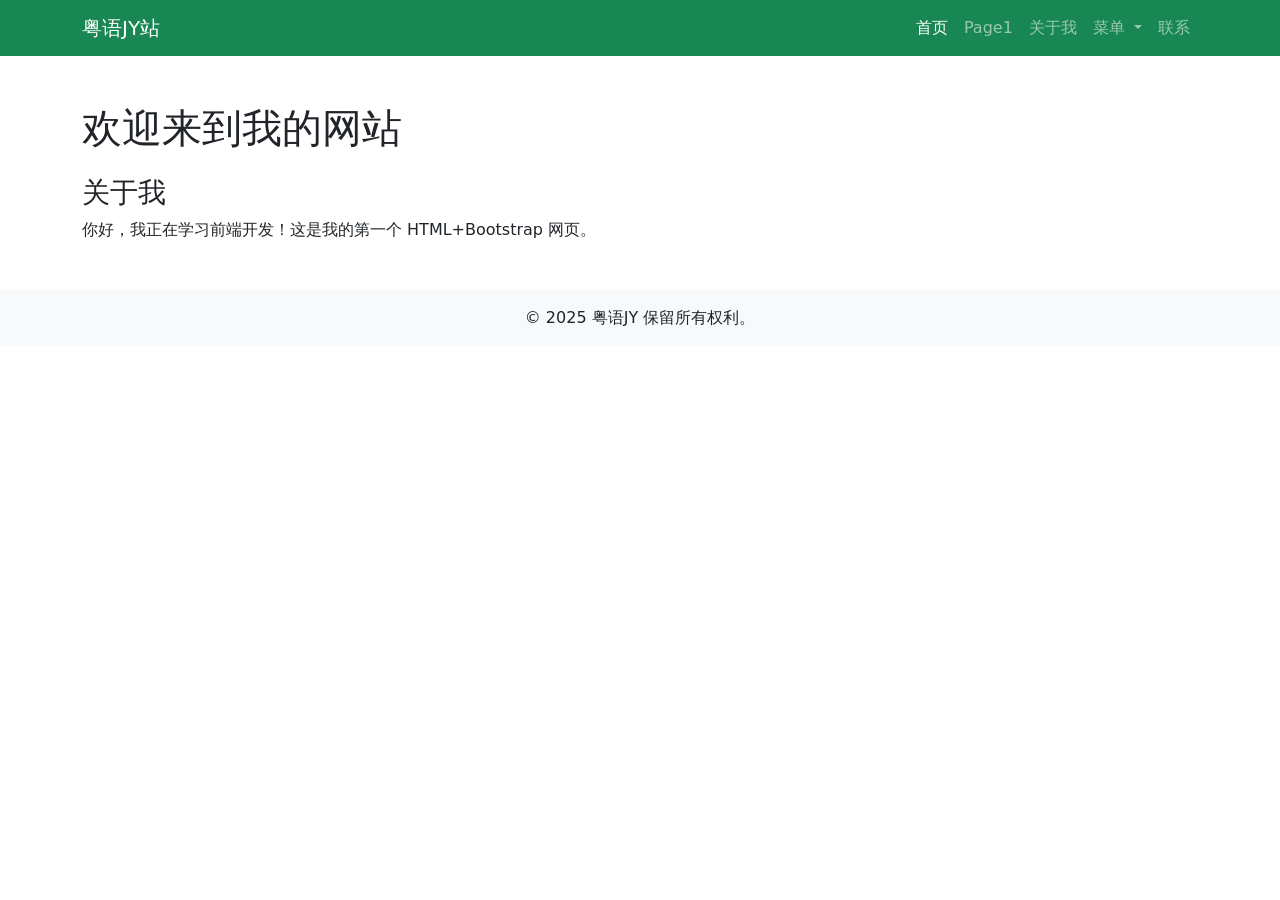
<file: index.html>
<!DOCTYPE html>
<html lang="zh">
<head>
  <meta charset="UTF-8" />
  <meta name="viewport" content="width=device-width, initial-scale=1.0" />
  <title>粤语JY</title>
  <!-- 引入 Bootstrap 5 -->
  <link href="https://cdn.jsdelivr.net/npm/bootstrap@5.3.2/dist/css/bootstrap.min.css" rel="stylesheet">
</head>
<body>

  <!-- 导航栏 -->
  <nav class="navbar navbar-expand-lg navbar-dark bg-success">
    <div class="container">
      <a class="navbar-brand" href="/yueyujy.github.io/index.html">粤语JY站</a>
      <button class="navbar-toggler" type="button" data-bs-toggle="collapse" data-bs-target="#navbarNav">
        <span class="navbar-toggler-icon"></span>
      </button>
      <div class="collapse navbar-collapse" id="navbarNav">
        <ul class="navbar-nav ms-auto">
          <li class="nav-item">
            <a class="nav-link active" href="/yueyujy.github.io/index.html">首页</a>
          </li>
          <li class="nav-item">
            <a class="nav-link" href="/yueyujy.github.io/page1.html">Page1</a>
          </li>
          <li class="nav-item">
            <a class="nav-link" href="#">关于我</a>
          </li>
          <!-- 关于我：Dropdown 菜单 -->
        <li class="nav-item dropdown">
          <a class="nav-link dropdown-toggle" href="#" id="aboutDropdown" role="button" data-bs-toggle="dropdown" aria-expanded="false">
            菜单
          </a>
          <ul class="dropdown-menu" aria-labelledby="aboutDropdown">
            <li><a class="dropdown-item" href="/yueyujy.github.io/finance.html">Finance</a></li>
            <li><a class="dropdown-item" href="#">Movie</a></li>
            <li><a class="dropdown-item" href="#">Social</a></li>
            <li><a class="dropdown-item" href="#">Study</a></li>
            <li><a class="dropdown-item" href="#">Shop</a></li>
            <li><a class="dropdown-item" href="#">Game</a></li>
            <li><a class="dropdown-item" href="#">ETC</a></li>
          </ul>
        </li>
          </li>
           <li class="nav-item">
            <a class="nav-link" href="#">联系</a>
          </li>
        </ul>
      </div>
    </div>
  </nav>

  <!-- 内容区域 -->
  <main class="container mt-5">
    <h1 class="mb-4">欢迎来到我的网站</h1>

    <section>
      <h3>关于我</h3>
      <p>你好，我正在学习前端开发！这是我的第一个 HTML+Bootstrap 网页。</p>
    </section>
  </main>

  <!-- 页脚 -->
  <footer class="bg-light text-center p-3 mt-5">
    &copy; 2025 粤语JY 保留所有权利。
  </footer>

  <!-- Bootstrap 脚本 -->
  <script src="https://cdn.jsdelivr.net/npm/bootstrap@5.3.2/dist/js/bootstrap.bundle.min.js"></script>
</body>
</html>
</file>
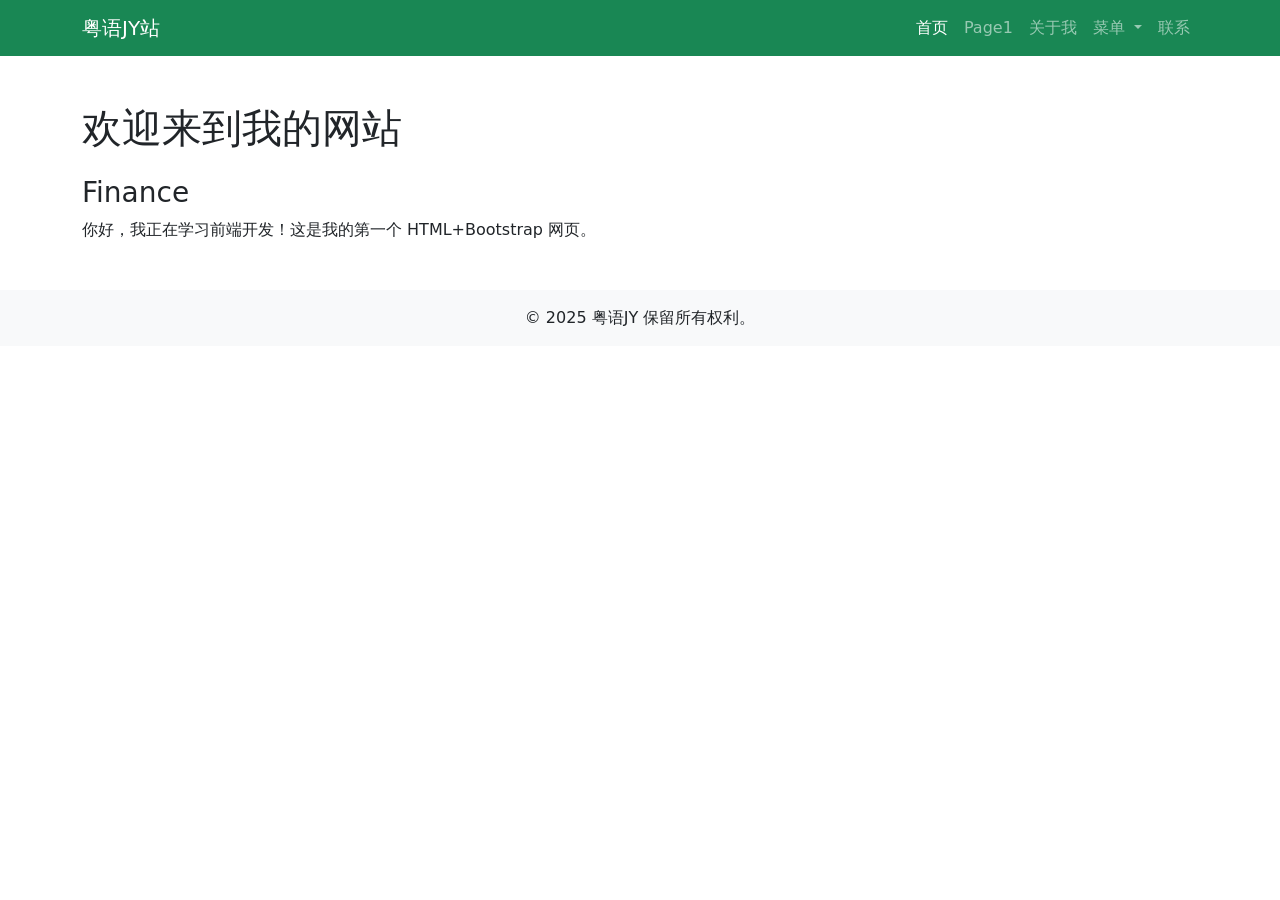
<file: finance.html>
<!DOCTYPE html>
<html lang="zh">
<head>
  <meta charset="UTF-8" />
  <meta name="viewport" content="width=device-width, initial-scale=1.0" />
  <title>粤语JY</title>
  <!-- 引入 Bootstrap 5 -->
  <link href="https://cdn.jsdelivr.net/npm/bootstrap@5.3.2/dist/css/bootstrap.min.css" rel="stylesheet">
</head>
<body>

  <!-- 导航栏 -->
  <nav class="navbar navbar-expand-lg navbar-dark bg-success">
    <div class="container">
      <a class="navbar-brand" href="/yueyujy.github.io/index.html">粤语JY站</a>
      <button class="navbar-toggler" type="button" data-bs-toggle="collapse" data-bs-target="#navbarNav">
        <span class="navbar-toggler-icon"></span>
      </button>
      <div class="collapse navbar-collapse" id="navbarNav">
        <ul class="navbar-nav ms-auto">
          <li class="nav-item">
            <a class="nav-link active" href="/yueyujy.github.io/index.html">首页</a>
          </li>
          <li class="nav-item">
            <a class="nav-link" href="/yueyujy.github.io/page1.html">Page1</a>
          </li>
          <li class="nav-item">
            <a class="nav-link" href="#">关于我</a>
          </li>
          <!-- 关于我：Dropdown 菜单 -->
        <li class="nav-item dropdown">
          <a class="nav-link dropdown-toggle" href="#" id="aboutDropdown" role="button" data-bs-toggle="dropdown" aria-expanded="false">
            菜单
          </a>
          <ul class="dropdown-menu" aria-labelledby="aboutDropdown">
            <li><a class="dropdown-item" href="/yueyujy.github.io/finance.html">Finance</a></li>
            <li><a class="dropdown-item" href="#">Movie</a></li>
            <li><a class="dropdown-item" href="#">Social</a></li>
            <li><a class="dropdown-item" href="#">Study</a></li>
            <li><a class="dropdown-item" href="#">Shop</a></li>
            <li><a class="dropdown-item" href="#">Game</a></li>
            <li><a class="dropdown-item" href="#">ETC</a></li>
          </ul>
        </li>
          </li>
           <li class="nav-item">
            <a class="nav-link" href="#">联系</a>
          </li>
        </ul>
      </div>
    </div>
  </nav>

  <!-- 内容区域 -->
  <main class="container mt-5">
    <h1 class="mb-4">欢迎来到我的网站</h1>

    <section>
      <h3>Finance</h3>
      <p>你好，我正在学习前端开发！这是我的第一个 HTML+Bootstrap 网页。</p>
    </section>
  </main>

  <!-- 页脚 -->
  <footer class="bg-light text-center p-3 mt-5">
    &copy; 2025 粤语JY 保留所有权利。
  </footer>

  <!-- Bootstrap 脚本 -->
  <script src="https://cdn.jsdelivr.net/npm/bootstrap@5.3.2/dist/js/bootstrap.bundle.min.js"></script>
</body>
</html>
</file>
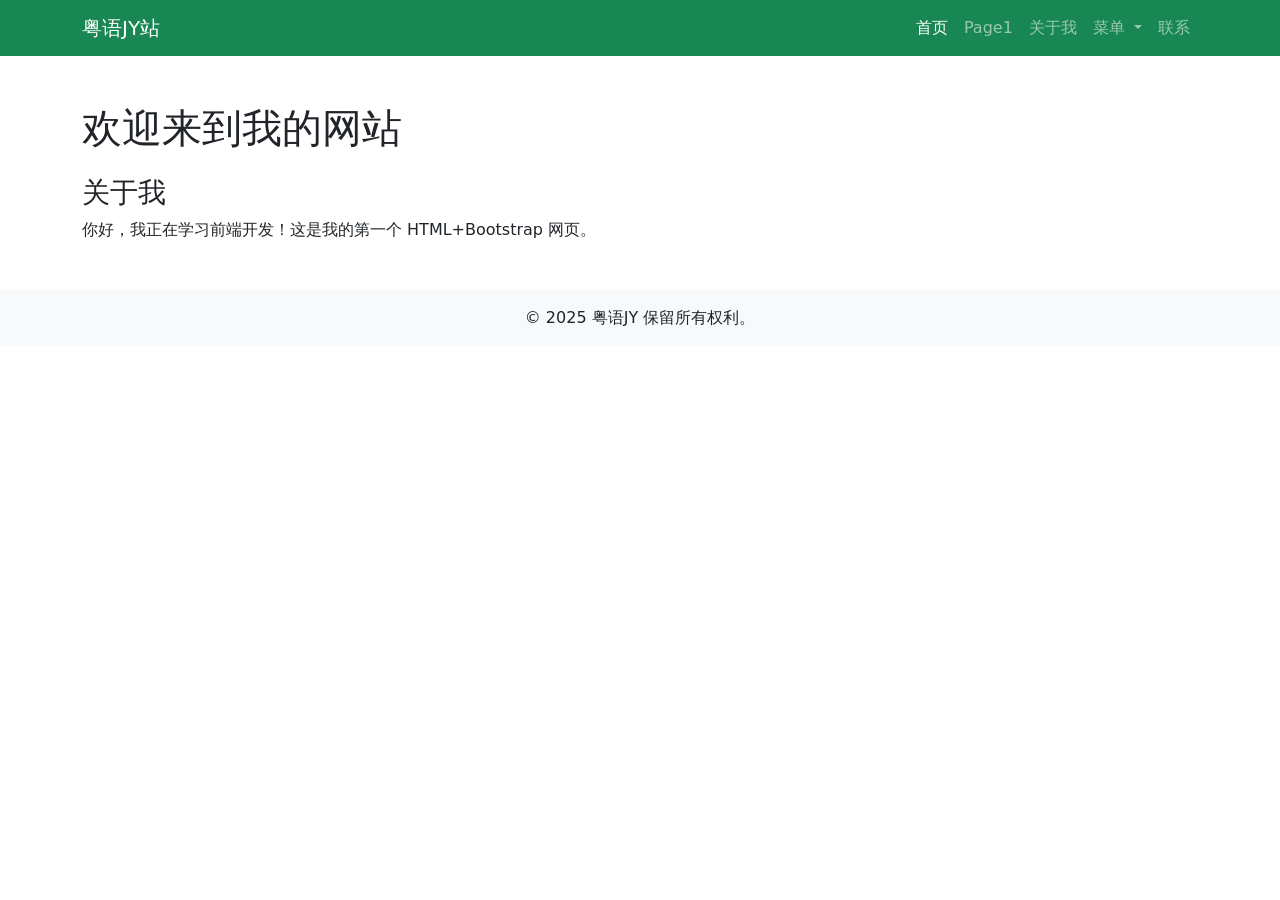
<file: page1.html>
<!DOCTYPE html>
<html lang="zh">
<head>
  <meta charset="UTF-8" />
  <meta name="viewport" content="width=device-width, initial-scale=1.0" />
  <title>受保护页面</title>
  <script>
    // 密码保护功能
    function checkPassword() {
      var password = prompt("请输入密码以访问此页面:");
      if (password == "123456") { // 设置密码
        alert("密码正确，访问页面。");
      } else {
        alert("密码错误！访问被拒绝。");
        window.location.href = "index.html"; // 密码错误时重定向回首页
      }
    }

    // 页面加载时执行检查
    window.onload = checkPassword;
  </script>
</head>
<body>
  <h1>这是受保护的页面（Page1）</h1>
  <p>欢迎来到受保护的页面内容！</p>
</body>
</html>
</file>
